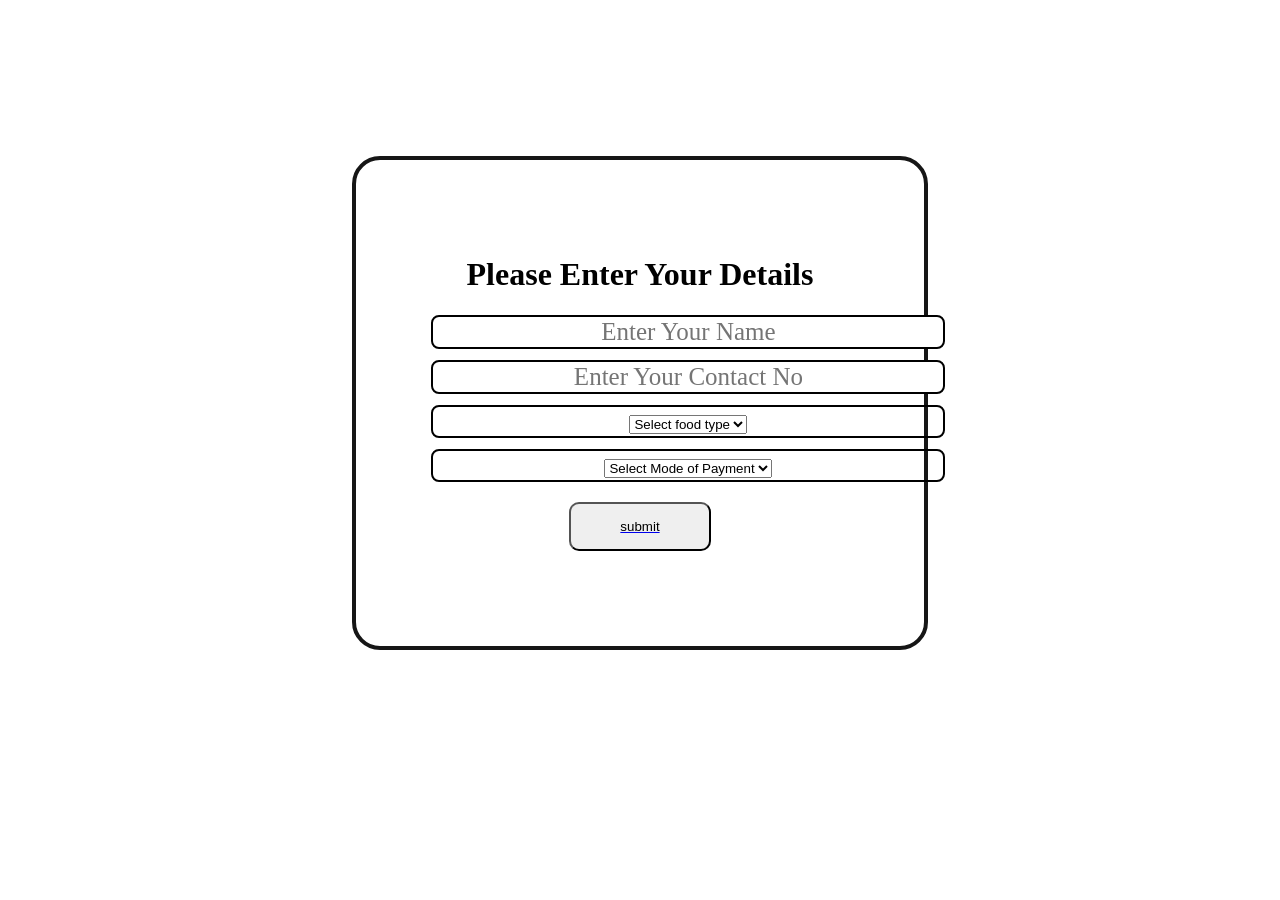
<file: order.html>
<!DOCTYPE html>
<html lang="en">
<head>
    <meta charset="UTF-8">
    <meta name="viewport" content="width=device-width, initial-scale=1.0">
    <title>Document</title>
    <style>
        body{
            background-image:url("https://static.vecteezy.com/system/resources/previews/000/273/234/large_2x/online-food-order-web-banner-vector.jpg") ;
            background-repeat: no-repeat;
            background-size: cover;
        }
   .container {
        border: 4px solid rgb(22, 22, 22);
        margin: 156px auto;
        padding: 75px;
        width: 33%;
        border-radius: 28px;

    }

    .form-group input {
        font-family: 'Baloo Bhai', cursive;
        text-align: center;
        display: block;
        width: 508px;
        padding: 1px;
        border: 2px solid black;
        margin: 11px auto;
        font-size: 25px;
        border-radius: 8px;
    }

    .container h1 {
        text-align: center;
    }

    .btn1 {
        display: block;
        padding:15px;
        width: 34%;
        margin: 20px auto;
        border-radius: 10px;
    }
    .btn1:hover{
        cursor:pointer;
        color: gray;
        background-color: burlywood;
    }
    .form1{
        font-family: 'Baloo Bhai', cursive;
        text-align: center;
        display: block;
        width: 508px;
        padding: 1px;
        border: 2px solid black;
        margin: 11px auto;
        font-size: 25px;
        border-radius: 8px;
        font-size: x-large;
    }
</style>
</head>
<body>
    <div class="container">
        <h1>Please Enter Your Details</h1>
        <form action="thankyou.html">
            <div class="form-group">
                <input type="text"  name="" placeholder="Enter Your Name">
            </div>
            <div class="form-group">
                <input type="text"  name="" placeholder="Enter Your Contact No" maxlength="10">
            </div>
            <div class="form1">
                <a href="#"><select name="food items">Food Items</a>
                   <a href="#"><option value="select type of food">Select food type</option></a>
                    <option value="Vegetarian">Veg</option>
                    <option value="Beverages">Beverages</option>
                    <option value="others">Others</option>
                </select>
               </div>
               <div class="form1">
                <select name="Mode of Payment">
                    <option value="select mode of Payment">Select Mode of Payment</option>
                    <option value="Paytm">Paytm</option>
                    <option value="UPI">UPI</option>
                    <option value="PhonePe">PhonePe</option>
                </select>
               </div>
               <input type="submit" value="submit" class="btn1">
        </form>
    </div>
</body>
</html>
</file>
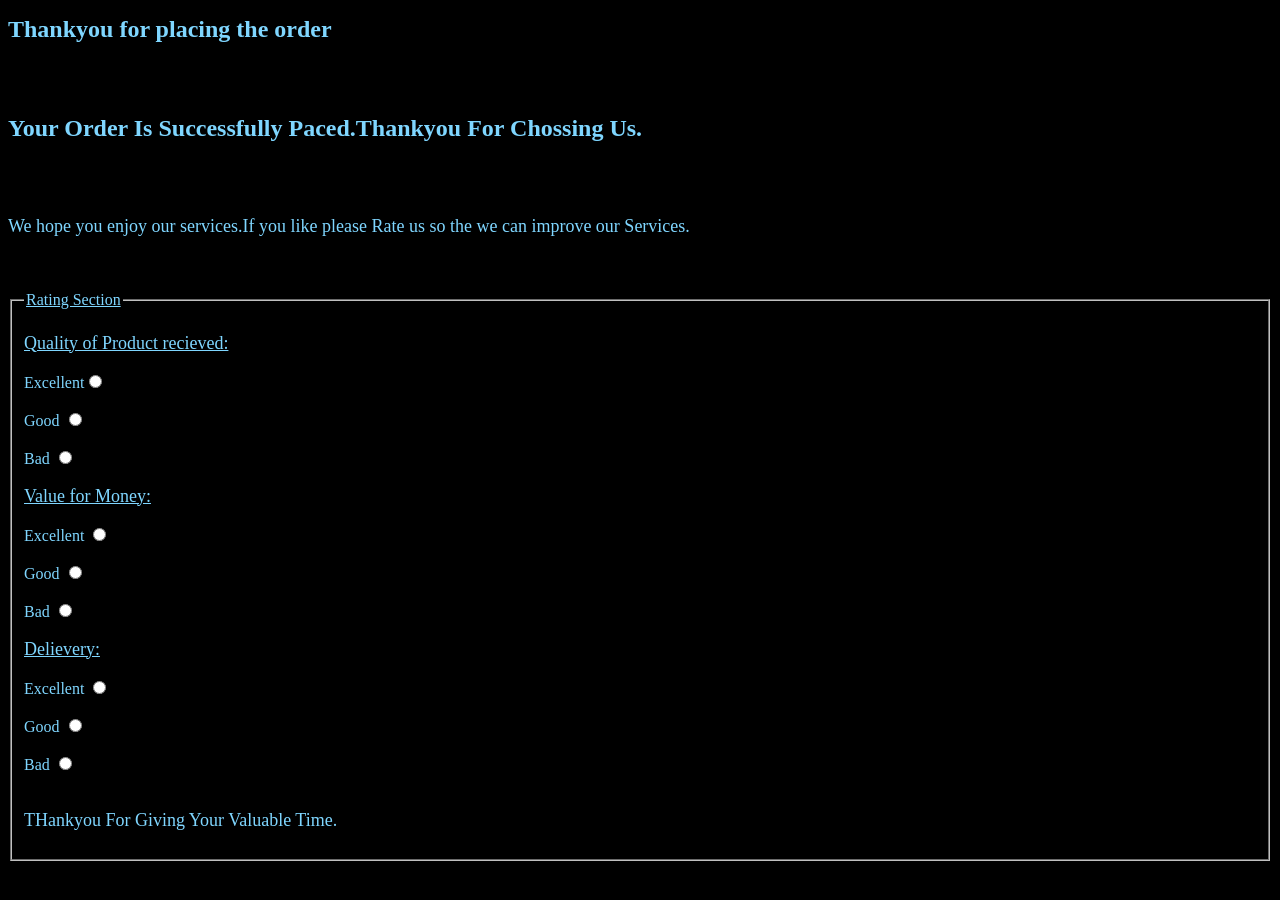
<file: thankyou.html>
<!DOCTYPE html>
<html lang="en">
  <head>
    <meta charset="UTF-8" />
    <meta name="viewport" content="width=device-width, initial-scale=1.0" />
    <title>Document</title>
    <style>
      body {
        background-color: black;
        color: rgb(127, 214, 255);
        background-image: url('https://www.fuseplm.com/wp-content/uploads/2017/11/App2-Background-1.jpg');
        background-repeat: no-repeat;
        background-size: cover;
        font-family:"Baloo Bhai", cursive;
      }
      .h1 {
        font-family: "Baloo Bhai", cursive;
        font-size: x-large;
        color: rgb(127, 214, 255);
      }
      h2 {
        font-family: "Baloo Bhai", cursive;
        font-size: x-large;
        color: rgb(127, 214, 255);
      }
      p {
        font-family: "Baloo Bhai", cursive;
        font-size: large;
        color:  rgb(127, 214, 255);
      }
    </style>
  </head>
  <body>
    <h1 class="h1">Thankyou for placing the order</h1>
    <br /><br />
    <h2>Your Order Is Successfully Paced.Thankyou For Chossing Us.</h2><br><br>
    <p>
      We hope you enjoy our services.If you like please Rate us so the we can
      improve our Services.
    </p>
    <br /><br />
    <fieldset class="rating">
      <legend><u>Rating Section</u></legend>
      <form>
        <p><u>Quality of Product recieved:</u></p>
        Excellent<input type="radio" id="r1" name="rating" /><br /><br />
        Good <input type="radio" id="r1" name="rating" /> <br /><br />
        Bad <input type="radio" id="r1" name="rating" />
        <p><u>Value for Money:</u></p>
        Excellent <input type="radio" id="r1" name="rating1" /> <br /><br />
        Good <input type="radio" id="r1" name="rating1" /> <br /><br />
        Bad <input type="radio" id="r1" name="rating1" />
        <p><u>Delievery:</u></p>
        Excellent <input type="radio" id="r1" name="rating2" /> <br /><br />
        Good <input type="radio" id="r1" name="rating2" /> <br /><br />
        Bad <input type="radio" id="r1" name="rating2" /> <br /><br />
      </form>
      <p>THankyou For Giving Your Valuable Time.</p>
    </fieldset>
  </body>
</html>
</file>
